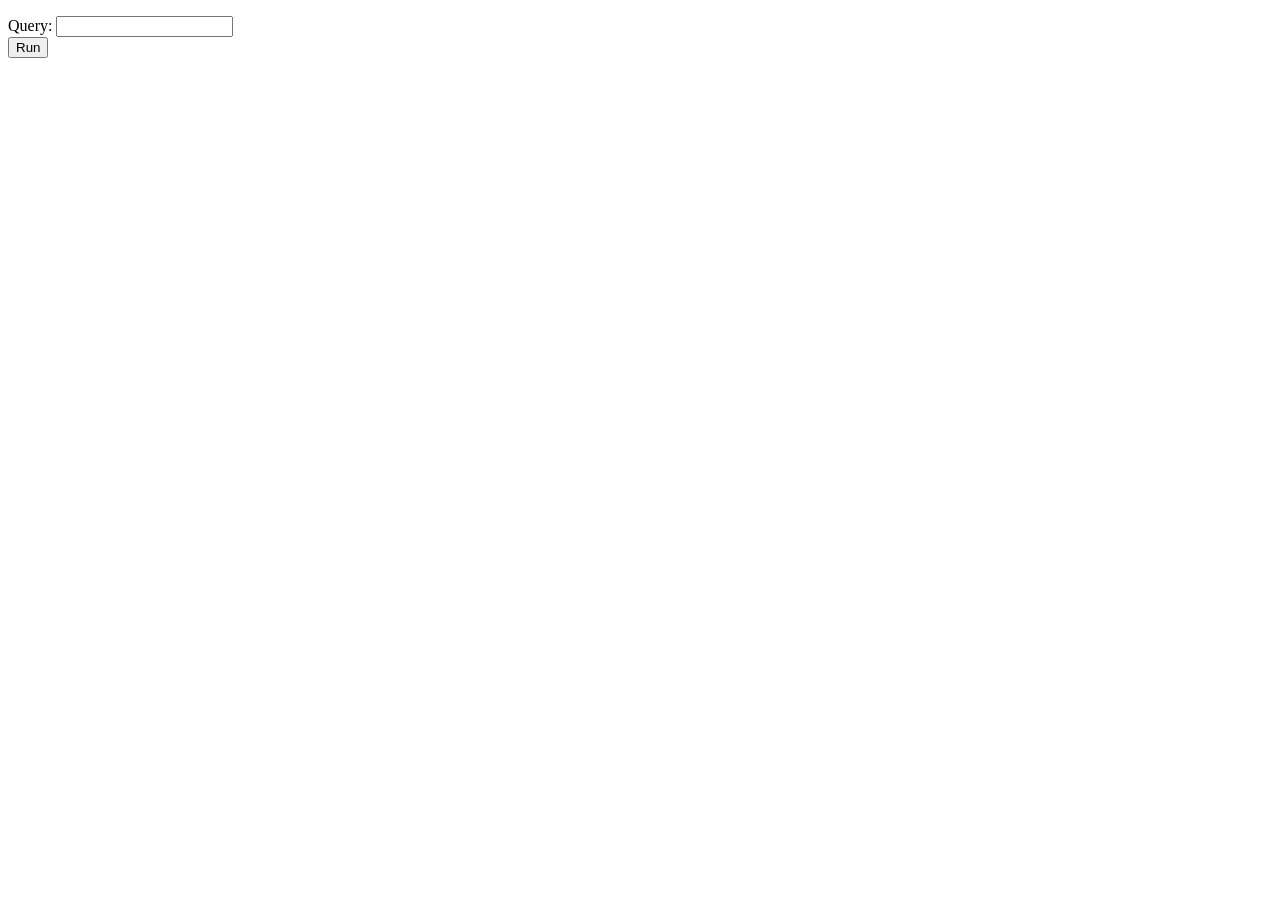
<file: cloud/gcloud-database-demo/target/classes/static/database.html>
<!DOCTYPE HTML>
<html xmlns:th="http://www.thymeleaf.org">
<head>
    <title>Getting Started: Serving Web Content</title>
    <meta http-equiv="Content-Type" content="text/html; charset=UTF-8" />

    <script src="https://ajax.googleapis.com/ajax/libs/jquery/3.2.1/jquery.min.js"></script>
    <script type="text/javascript">
        $(function() {
            $('button[type=submit]').click(function(e) {

                //Prevent default submission of form
                e.preventDefault();

                $.post({
                    url : 'database',
                    data : $('form[name=frm1]').serialize(),
                    success : function(res) {
                        $('#result').text(JSON.stringify(res, null, 2));
                    }
                })
            });
        });
    </script>
</head>
<body>
    <p th:text="'Welcome, ' + ${name} + '!'"/>
    <form name="frm1">
        Query: <input type="text" name="query" value=""><br>
        <button type="submit">Run</button>
    </form>
    <pre id="result"></pre>
</body>
</html>
</file>
